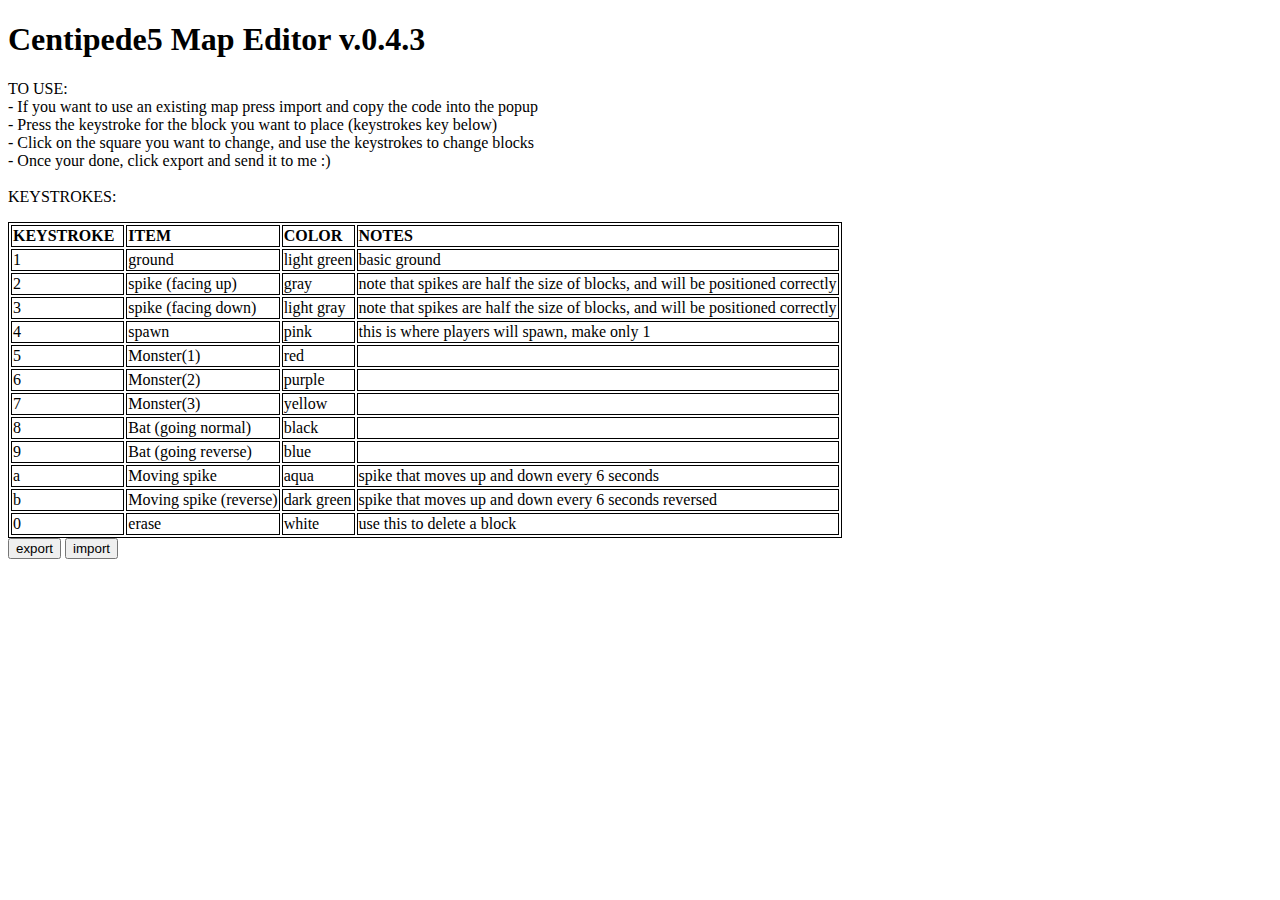
<file: makemap.html>
<!DOCTYPE HTML>
<html>
<head>
<style>
table, th, td {
   border: 1px solid black;
}
</style>
<title>Map Editor</title>
<script>
var minecolor = 0;
window.onload = function(){
alert("Hey dude, welcome to the map editor \n\nAfter you click ok you will be prompted for your maps width and height \n \nREMEMBER, units are quite large, so, for eg. 50 by 10 is a reasonable size for a demo, and 2 units is about the size of a small platform\n\nalso,if you are making a large map, the page will take a LONG time to load, and may say that the page is unresponsive, just wait a bit (or a long time) and it will load eventually");
var sizex = prompt("please enter your map width");
var sizey = prompt("please enter your map height");
var map = [];
for(var i = 0; i<sizey; i++){
	var stage = [];
	for(var j = 0; j<sizex; j++){
		stage.push(0);
	}
	map.push(stage);
}
const copyToClipboard = str => {
  const el = document.createElement('textarea');  // Create a <textarea> element
  el.value = str;                                 // Set its value to the string that you want copied
  el.setAttribute('readonly', '');                // Make it readonly to be tamper-proof
  el.style.position = 'absolute';                 
  el.style.left = '-9999px';                      // Move outside the screen to make it invisible
  document.body.appendChild(el);                  // Append the <textarea> element to the HTML document
  const selected =            
    document.getSelection().rangeCount > 0        // Check if there is any content selected previously
      ? document.getSelection().getRangeAt(0)     // Store selection if found
      : false;                                    // Mark as false to know no selection existed before
  el.select();                                    // Select the <textarea> content
  document.execCommand('copy');                   // Copy - only works as a result of a user action (e.g. click events)
  document.body.removeChild(el);                  // Remove the <textarea> element
  if (selected) {                                 // If a selection existed before copying
    document.getSelection().removeAllRanges();    // Unselect everything on the HTML document
    document.getSelection().addRange(selected);   // Restore the original selection
  }
};
/*
var map=[[0,0,0,0,0,0,0,0,0,0,0,0,0,0,0,0,0,0,0,0],
		 [0,0,0,0,0,0,0,0,0,0,0,0,0,0,0,0,0,0,0,0],
		 [0,0,0,0,0,0,0,0,0,0,0,0,0,0,0,0,0,0,0,0],
		 [0,0,0,0,0,0,0,0,0,0,0,0,0,0,0,0,0,0,0,0],
		 [0,0,0,0,0,0,0,0,0,0,0,0,0,0,0,0,0,0,0,0],
		 [0,0,0,0,0,0,0,0,0,0,0,0,0,0,0,0,0,0,0,0],
		 [0,0,0,0,0,0,0,0,0,0,0,0,0,0,0,0,0,0,0,0],
		 [0,0,0,0,0,0,0,0,0,0,0,0,0,0,0,0,0,0,0,0],
		 [0,0,0,0,0,0,0,0,0,0,0,0,0,0,0,0,0,0,0,0],
		 [0,0,0,0,0,0,0,0,0,0,0,0,0,0,0,0,0,0,0,0],
		 [0,0,0,0,0,0,0,0,0,0,0,0,0,0,0,0,0,0,0,0],
		 [0,0,0,0,0,0,0,0,0,0,0,0,0,0,0,0,0,0,0,0],
		 [0,0,0,0,0,0,0,0,0,0,0,0,0,0,0,0,0,0,0,0],
		 [0,0,0,0,0,0,0,0,0,0,0,0,0,0,0,0,0,0,0,0],
		 [0,0,0,0,0,0,0,0,0,0,0,0,0,0,0,0,0,0,0,0],
		 [0,0,0,0,0,0,0,0,0,0,0,0,0,0,0,0,0,0,0,0],
		 [0,0,0,0,0,0,0,0,0,0,0,0,0,0,0,0,0,0,0,0],
		 [0,0,0,0,0,0,0,0,0,0,0,0,0,0,0,0,0,0,0,0],
		 [0,0,0,0,0,0,0,0,0,0,0,0,0,0,0,0,0,0,0,0],
		 [0,0,0,0,0,0,0,0,0,0,0,0,0,0,0,0,0,0,0,0]];
		 */
//forest0
//[[0,0,0,0,0,0,0,0,0,0],[0,0,2,0,0,2,0,0,0,0],[0,0,0,0,0,0,0,0,1,0],[0,0,0,0,0,0,0,0,0,0],[0,0,0,2,0,0,0,2,0,0],[0,0,0,0,0,0,0,0,0,0],[2,0,0,0,0,0,0,0,0,0],[0,0,0,0,2,0,0,0,0,0],[0,0,2,0,0,0,0,0,2,0],[0,0,0,0,0,1,0,0,0,0]]
//forest1
//[[0,0,0,2,0,0,0,0,0,0],[0,0,0,0,0,0,0,0,0,0],[0,1,0,0,0,0,0,0,2,0],[0,0,0,0,0,0,0,0,0,0],[0,0,0,0,2,0,2,0,0,0],[0,0,0,0,0,0,0,0,0,0],[0,2,0,0,0,0,0,0,1,0],[0,0,0,0,0,6,0,0,0,0],[0,0,0,0,0,0,0,0,0,0],[0,0,0,2,0,0,0,0,2,0]]
//forest3
//[[0,0,0,0,0,0,0,0,0,0],[0,2,0,0,0,0,6,0,0,0],[0,0,0,0,2,0,0,2,0,0],[0,0,0,0,0,0,0,0,0,0],[0,6,0,0,0,1,0,0,0,0],[0,0,2,0,0,0,0,0,0,0],[0,0,0,0,0,0,0,0,2,0],[0,0,0,0,6,0,0,0,0,0],[0,0,2,0,0,0,2,0,0,0],[0,0,0,0,0,0,0,0,0,0]]
//forest4
//[[0,0,0,0,0,0,0,0,0,0],[0,0,0,0,0,0,2,0,0,0],[2,0,2,0,0,0,0,0,2,0],[0,0,0,0,0,0,0,0,0,0],[0,0,0,6,0,0,0,0,0,0],[0,0,0,0,0,2,0,0,2,0],[0,0,2,0,0,0,0,0,0,0],[0,0,0,0,0,0,0,0,0,0],[0,0,0,0,0,0,0,2,0,0],[0,2,0,0,0,0,0,0,0,0]]

		    //nothing,wall ,  spikeup,  spikedown  , car   , bike   , bush ,crate , tank, plane
var colors = ["white","lime","gray","lightgray","pink","red","purple","yellow","black","blue","aqua","green"];
//"black","yellow","lime","aqua"

eport = function(){
	var eportstring = JSON.stringify(map);
	copyToClipboard(eportstring);
	alert("save code copied to clipboard. now send it to me on discord :)");
}
xport = function(){
	var xportstring = prompt("please enter your save code");
	xportstring = JSON.parse(xportstring);
	map = xportstring;
	for(var i =0; i<map.length; i++){
		for(j = 0; j<map[i].length; j++){
			document.getElementById(i+"-"+j).style.background = colors[map[i][j]];
			document.getElementById(i+"-"+j).style.color = colors[map[i][j]];
		}
		//write("<br>");
	}
}
var paint = false;
	pcolor = function(x,y){
	if(true){
		color(x,y);
	}
}
border = function(){
	for(var i = 0; i<map.length; i++){
		map[0][i] = 3;
		document.getElementById(0+"-"+i).style.background = colors[map[0][i]];
		document.getElementById(0+"-"+i).style.color = colors[map[0][i]];
		map[i][0] = 3;
		document.getElementById(i+"-"+0).style.background = colors[map[i][0]];
		document.getElementById(i+"-"+0).style.color = colors[map[i][0]];
		map[map.length-1][i] = 3;
		document.getElementById(map.length-1+"-"+i).style.background = colors[map[map.length-1][i]];
		document.getElementById(map.length-1+"-"+i).style.color = colors[map[map.length-1][i]];
		colorme(3,i,(map.length-1));
	}
}
colorme = function(color,x,y){
	map[x][y] = color;
	document.getElementById(x+"-"+y).style.background = colors[map[x][y]];
	document.getElementById(x+"-"+y).style.color = colors[map[x][y]];
}
color = function(x,y){
	console.log("HI "+x+" , "+y);
	map[x][y] = minecolor;
	console.log(map[x][y]);
	document.getElementById(x+"-"+y).style.background = colors[minecolor];
	document.getElementById(x+"-"+y).style.color = colors[minecolor];
};
write = function(text){
	document.getElementById("hi").innerHTML = document.getElementById("hi").innerHTML+text;
}
for(var i =0; i<map.length; i++){
	for(j = 0; j<map[i].length; j++){
		write("<b id = '" +i+"-"+j+"' onclick ='color("+i+","+j+")' style = 'margin:none; color:white; border:1px solid black'>▀ </b>");
	}
	write("<br>");
}
}
var mouse = {x:0,y:0,moved:false};
/*
function getSquareclicked(){
	//return ""+
}*/
window.addEventListener( "mousemove", function( event ) {
            mouse.x = event.clientX;
            mouse.y = event.clientY;
    		mouse.moved = true;
            if( mouse.renderer !== undefined ) {
                mouse.x = Math.max( Math.min( ( mouse.x - mouse.renderer.c.width / 2 - mouse.renderer.left ) * mouse.renderer.ratio, 1920 / 2 ), -1920 / 2 );
                mouse.y = Math.max( Math.min( ( mouse.y - mouse.renderer.c.height / 2 - mouse.renderer.top ) * mouse.renderer.ratio, 1080 / 2 ), -1080 / 2 );
            }
    } );
document.onkeydown = function(event){
		if(event.keyCode === 48){
			minecolor =0;
		}else if(event.keyCode === 49){ 
			minecolor =1;
		}else if(event.keyCode === 50){ 
			minecolor =2;
		}else if(event.keyCode === 51){ 
			minecolor =3;
		}else if(event.keyCode === 52){ 
			minecolor =4;
		}else if(event.keyCode === 53){ 
			minecolor =5;
		}else if(event.keyCode === 54){ 
			minecolor =6;
		}else if(event.keyCode === 55){ 
			minecolor =7;
		}else if(event.keyCode === 56){ 
			minecolor =8;
		}else if(event.keyCode === 57){ 
			minecolor =9;
		}else if(event.keyCode === 65){ 
			minecolor =10;
		}else if(event.keyCode === 66){ 
			minecolor =11;
		}
	}
</script>
</head>
<body>
<h1>Centipede5 Map Editor v.0.4.3</h1>
<p>TO USE:<br>
   - If you want to use an existing map press import and copy the code into the popup<br>
   - Press the keystroke for the block you want to place (keystrokes key below)<br>
   - Click on the square you want to change, and use the keystrokes to change blocks<br>
   - Once your done, click export and send it to me :)<br>
   <br>
   KEYSTROKES:<br>
   <table>
   	<tr>
   		<td><b>KEYSTROKE&nbsp;&nbsp;</b></td><td><b>ITEM </b></td><td><b>COLOR </b></td><td><b>NOTES </b></td>
   	</tr>
   	<tr>
   		<td>1</td><td>ground</td><td>light green</td><td>basic ground</td>
   	</tr>
   	<tr>
   		<td>2</td><td>spike (facing up)</td><td>gray</td><td>note that spikes are half the size of blocks, and will be positioned correctly</td>
   	</tr>
   	<tr>
   		<td>3</td><td>spike (facing down)</td><td>light gray</td><td>note that spikes are half the size of blocks, and will be positioned correctly</td>
   	</tr>
   	<tr>
   		<td>4</td><td>spawn</td><td>pink</td><td>this is where players will spawn, make only 1</td>
   	</tr>
   	<tr>
   		<td>5</td><td>Monster(1)</td><td>red</td><td> </td>
   	</tr>
   	<tr>
   		<td>6</td><td>Monster(2)</td><td>purple</td><td> </td>
   	</tr>
   	<tr>
   		<td>7</td><td>Monster(3)</td><td>yellow</td><td> </td>
   	</tr>
   	<tr>
   		<td>8</td><td>Bat (going normal)</td><td>black</td><td> </td>
   	</tr>
   	<tr>
   		<td>9</td><td>Bat (going reverse)</td><td>blue</td><td> </td>
   	</tr>
   	<tr>
   		<td>a</td><td>Moving spike</td><td>aqua</td><td>spike that moves up and down every 6 seconds</td>
   	</tr>
   	<tr>
   		<td>b</td><td>Moving spike (reverse)</td><td>dark green</td><td>spike that moves up and down every 6 seconds reversed</td>
   	</tr>
   	<tr>
   		<td>0</td><td>erase</td><td>white</td><td>use this to delete a block</td>
   	</tr>
   	<!--"red","purple","yellow","black","lime","aqua"-->
   </table>
   <button onclick = "eport()">export</button>
   <button onclick = "xport()">import</button>
   <!--<button onclick ="border()">border</button>-->
<p id = "hi" style = "width:100%;height:100%;user-select:none;overflow:scroll;white-space: nowrap;"></p>
<p id = "eport"></p>
</body>
</html>
</file>
